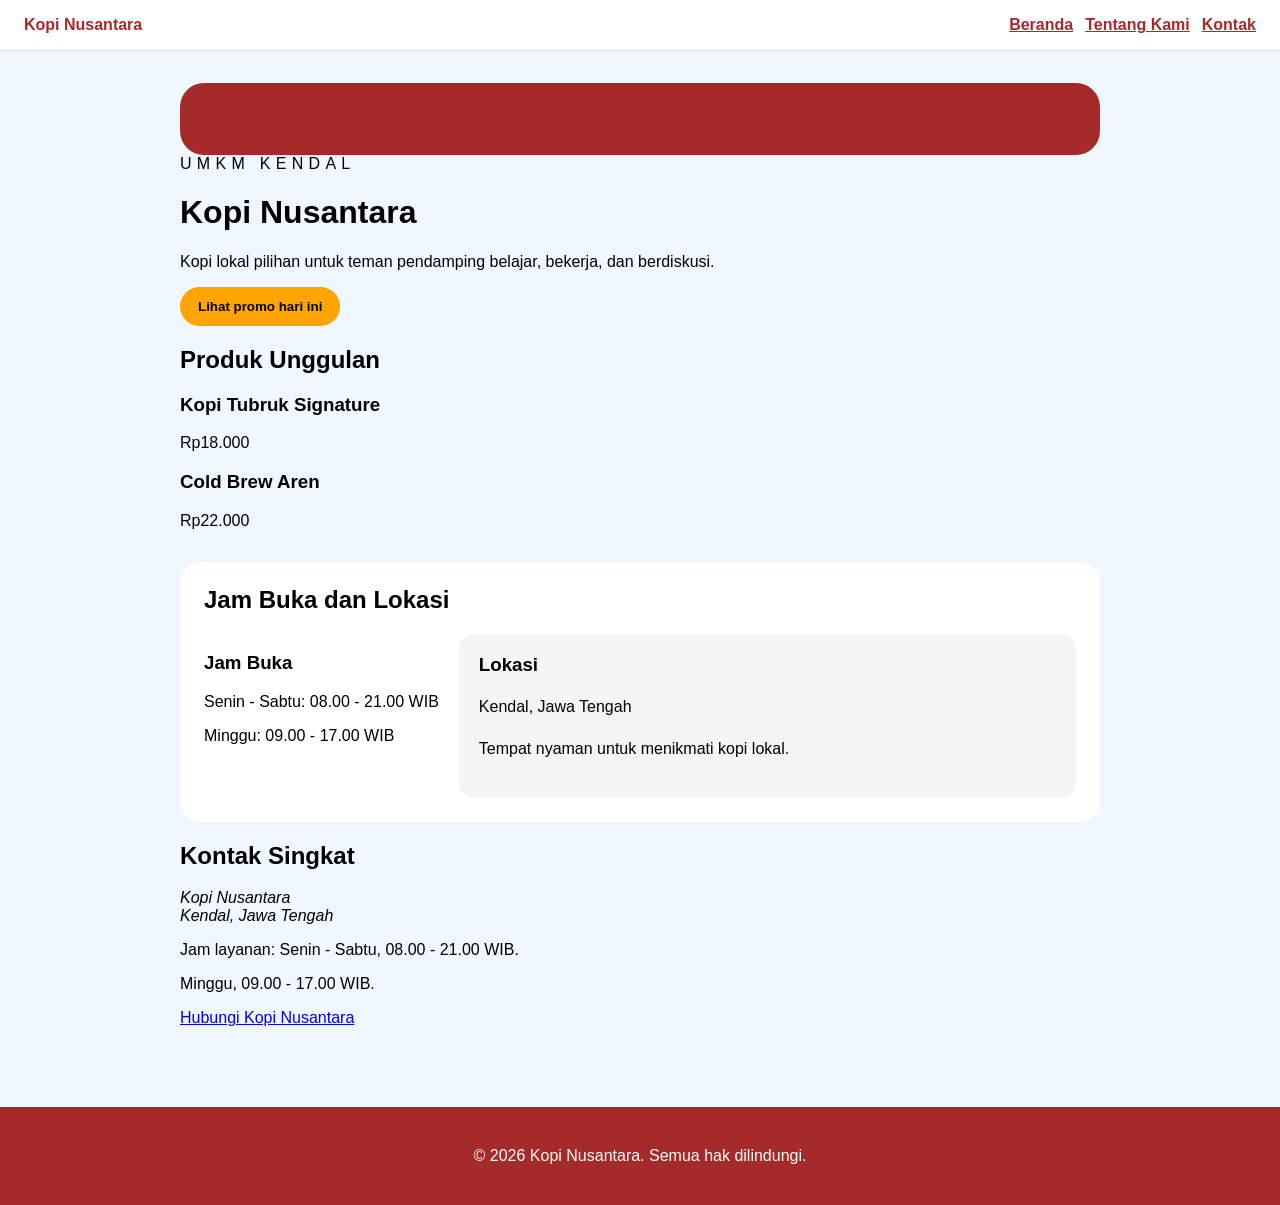
<file: index.html>
<!doctype html>
<html lang="id">
    <head>
        <meta charset="utf-8" />
        <meta name="viewport" content="width=device-width, initial-scale=1" />
        <title>Kopi Nusantara - Website UMKM</title>
        <link rel="stylesheet" href="css/style.css"/>
    </head>

    <body>
  <a class="skip-link" href="#konten-utama">Lewati ke konten utama</a>

  <header class="site-header">
    <a class="brand" href="index.html">Kopi Nusantara</a>

    <nav aria-label="Navigasi utama">
      <a href="index.html" aria-current="page">Beranda</a>
      <a href="tentang.html">Tentang Kami</a>
      <a href="#kontak">Kontak</a>
    </nav>
  </header>

  <main id="konten-utama" class="page">
    <section class="hero" aria-labelledby="hero-title"></section>
                <p class="eyebrow">UMKM Kendal</p>

                <h1>Kopi Nusantara</h1>

                <p>
                    Kopi lokal pilihan untuk teman pendamping belajar,
                    bekerja, dan berdiskusi.
                </p>

                <button id="promoButton" type="button">
                    Lihat promo hari ini
                </button>
            </section>

            <section aria-labelledby="produk-title">
  <h2 id="produk-title">Produk Unggulan</h2>
  
  <article>
    <h3>Kopi Tubruk Signature</h3>
    <p>Rp18.000</p>
  </article>

  <article>
    <h3>Cold Brew Aren</h3>
    <p>Rp22.000</p>
  </article>
</section>

            <section class="info-section" aria-label="Informasi UMKM">

                <h2>Jam Buka dan Lokasi</h2>

                <div class="info-container">

                    <div class="_info-card">
                        <h3>Jam Buka</h3>
                        <p>Senin - Sabtu: 08.00 - 21.00 WIB</p>
                        <p>Minggu: 09.00 - 17.00 WIB</p>
                    </div>

                    <div class="info-card">
                        <h3>Lokasi</h3>
                        <p>Kendal, Jawa Tengah</p>
                        <p>Tempat nyaman untuk menikmati kopi lokal.</p>
                    </div>

                </div>

            </section>
<section id="kontak" aria-labelledby="kontak-title">
  <h2 id="kontak-title">Kontak Singkat</h2>

  <address>
    Kopi Nusantara<br />
    Kendal, Jawa Tengah
  </address>

  <p>Jam layanan: Senin - Sabtu, 08.00 - 21.00 WIB.</p>
  <p>Minggu, 09.00 - 17.00 WIB.</p>

  <p>
    <a href="mailto:kontak@kopinusantara.example">
      Hubungi Kopi Nusantara
    </a>
  </p>
</section>
         </main>

  <footer class="site-footer">
    <p>&copy; 2026 Kopi Nusantara. Semua hak dilindungi.</p>
  </footer>

  <script src="js/script.js"></script>
</body>
</html>
</file>
<file: css/style.css>
body {
    margin: 0;
    color: black;
    background-color: aliceblue;
    font-family: Arial, sans-serif;
}

.page {
    max-width: 920px;
    margin: auto;
    padding: 32px 20px;
}

.hero {
    padding: 36px;
    color: white;
    background-color: brown;
    border-radius: 24px;
}

.eyebrow {
    margin: 0 0 8px;
    letter-spacing: 0.14cm;
    text-transform: uppercase;
}

.product {
    padding-left: 1.2rem;
}

button {
    padding: 12px 18px;
    color: black;
    font-weight: 700;
    cursor: pointer;
    background-color: orange;
    border: 0;
    border-radius: 999px;
}


.info-section {
    margin-top: 32px;
    padding: 24px;
    background-color: white;
    border-radius: 20px;
}

.info-section h2 {
    margin-top: 0;
}

.info-container {
    display: flex;
    gap: 20px;
}

.info-card {
    flex: 1;
    padding: 20px;
    background-color: #f5f5f5;
    border-radius: 16px;
}

.info-card h3 {
    margin-top: 0;
}

.info-card p {
    line-height: 1.6;
}


@media (max-width: 600px) {
    .info-container {
        flex-direction: column;
    }
}

.site-header {
  position: sticky;
  top: 0;
  display: flex;
  justify-content: space-between;
  align-items: center;
  gap: 16px;
  padding: 16px 24px;
  background: white;
  border-bottom: 1px solid #ddd;
}

.brand {
  color: brown;
  font-weight: 800;
  text-decoration: none;
}

nav {
  display: flex;
  gap: 12px;
  flex-wrap: wrap;
}

nav a {
  color: brown;
  font-weight: 700;
}

nav a:focus-visible,
.skip-link:focus-visible {
  outline: 3px solid orange;
  outline-offset: 4px;
}

.skip-link {
  position: absolute;
  left: 10px;
  top: -50px;
  padding: 10px 14px;
  background: white;
  color: black;
  font-weight: 700;
  text-decoration: none;
}

.skip-link:focus {
  top: 10px;
}

.site-footer {
  margin-top: 32px;
  padding: 24px;
  background: brown;
  color: white;
  text-align: center;
}

.profile-image {
  width: 100%;
  max-width: 420px;
  border-radius: 18px;
}
</file>
